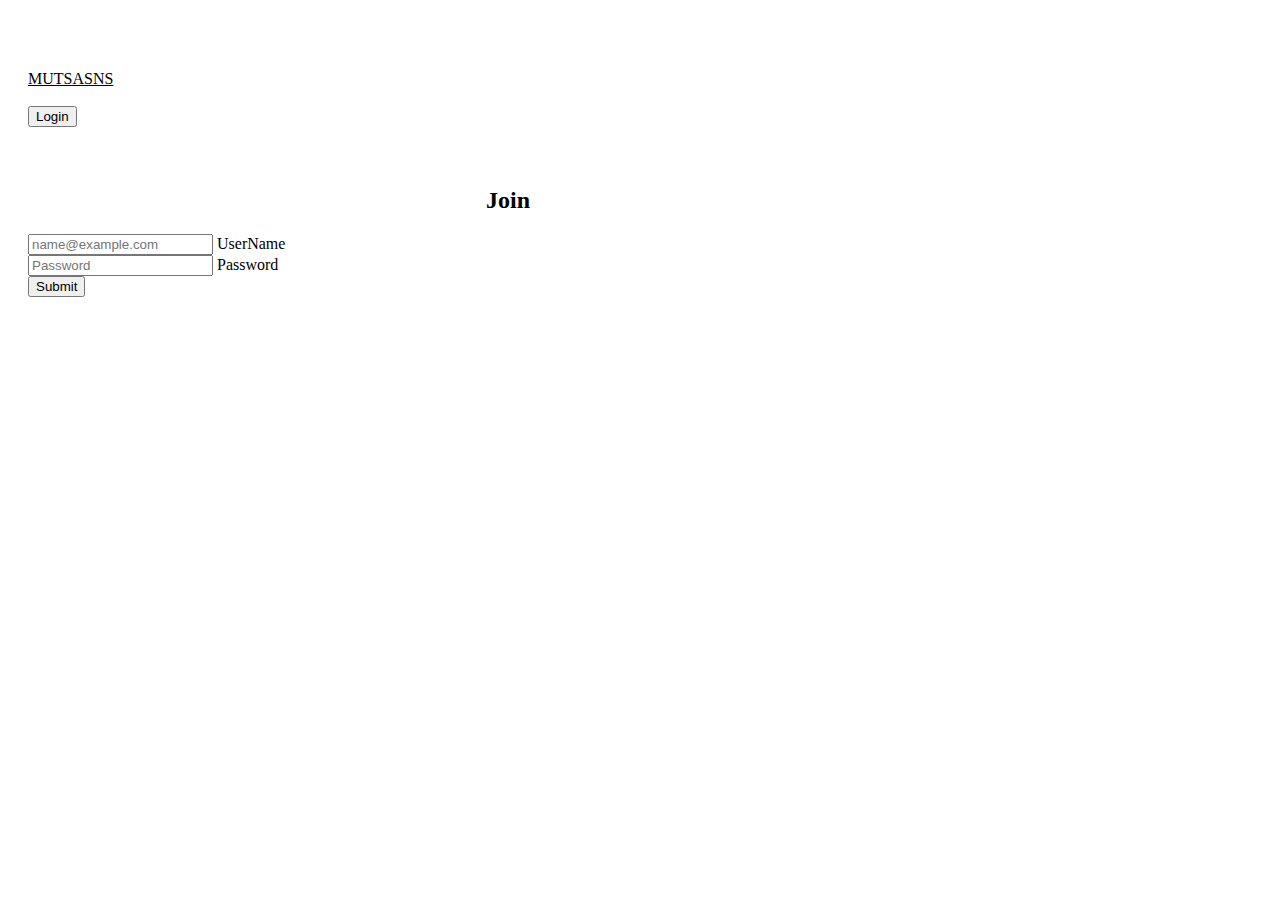
<file: src/main/resources/templates/userJoin.html>
<!DOCTYPE html>
<html xmlns:th="http://www.thymeleaf.org">
<head>
    <meta charset="UTF-8">
    <title>멋사스네스 - 회원가입</title>
    <link href="https://cdn.jsdelivr.net/npm/bootstrap@5.2.2/dist/css/bootstrap.min.css" rel="stylesheet" integrity="sha384-Zenh87qX5JnK2Jl0vWa8Ck2rdkQ2Bzep5IDxbcnCeuOxjzrPF/et3URy9Bv1WTRi" crossorigin="anonymous">
    <script src="https://code.jquery.com/jquery-3.2.1.min.js"></script>
    <style>
        .out-box {
            margin-top: 60px;
            max-width: 1000px;
        }
        .header-box {
            padding: 10px 20px;
        }
        .title-box {
            margin: 50px 20px 10px 20px;
            text-align: center;
        }
        .list-box {
            margin: 0 20px 50px 20px;
        }


        @media screen and (max-width:767px) {
            .out-box {
                margin-top: 0px;
            }
            .login-box {
                display: flex;
                justify-content: end;
            }
            .header-box {
                padding: 10px;
            }
            .title-box {
                margin: 30px 10px 10px 10px;
            }
            .list-box {
                margin: 0 10px 50px 10px;
            }
        }
    </style>
</head>

<script type="text/javascript">

</script>
<body class="p-3 mb-2 bg-light text-dark">
<div class="out-box container text-container border border-light shadow p-3 mb-5 bg-body rounded container-sm rounded-4">
    <div class="header-box row">
        <div class="col-3">
            <a href="/" class="fs-2 text-decoration-none" style="color: black; cursor: pointer;">MUTSASNS</a>
        </div>
        <div class="col-6">
            &nbsp;
        </div>
        <div class="d-md-flex justify-content-md-end col-3 login-box">
            <button id="login"onClick="location.href='userLogin.html'" type="button" class="btn btn-primary rounded-4">Login</button>
        </div>
    </div>

    <div class="title-box">
        <h2>Join</h2>
    </div>

    <form id="list-group" class="list-group list-box rounded rounded-4" action="/" method="post">
        <div class="form-floating mb-3">
            <input type="email" class="form-control" id="floatingInput" placeholder="name@example.com">
            <label for="floatingInput">UserName</label>
        </div>
        <div class="form-floating">
            <input type="password" class="form-control" id="floatingPassword" placeholder="Password">
            <label for="floatingPassword">Password</label>
        </div>
        <button type="submit" class="btn btn-primary rounded-4" onclick="">Submit</button>
    </form>
</div>
</body>
</html>
</file>
